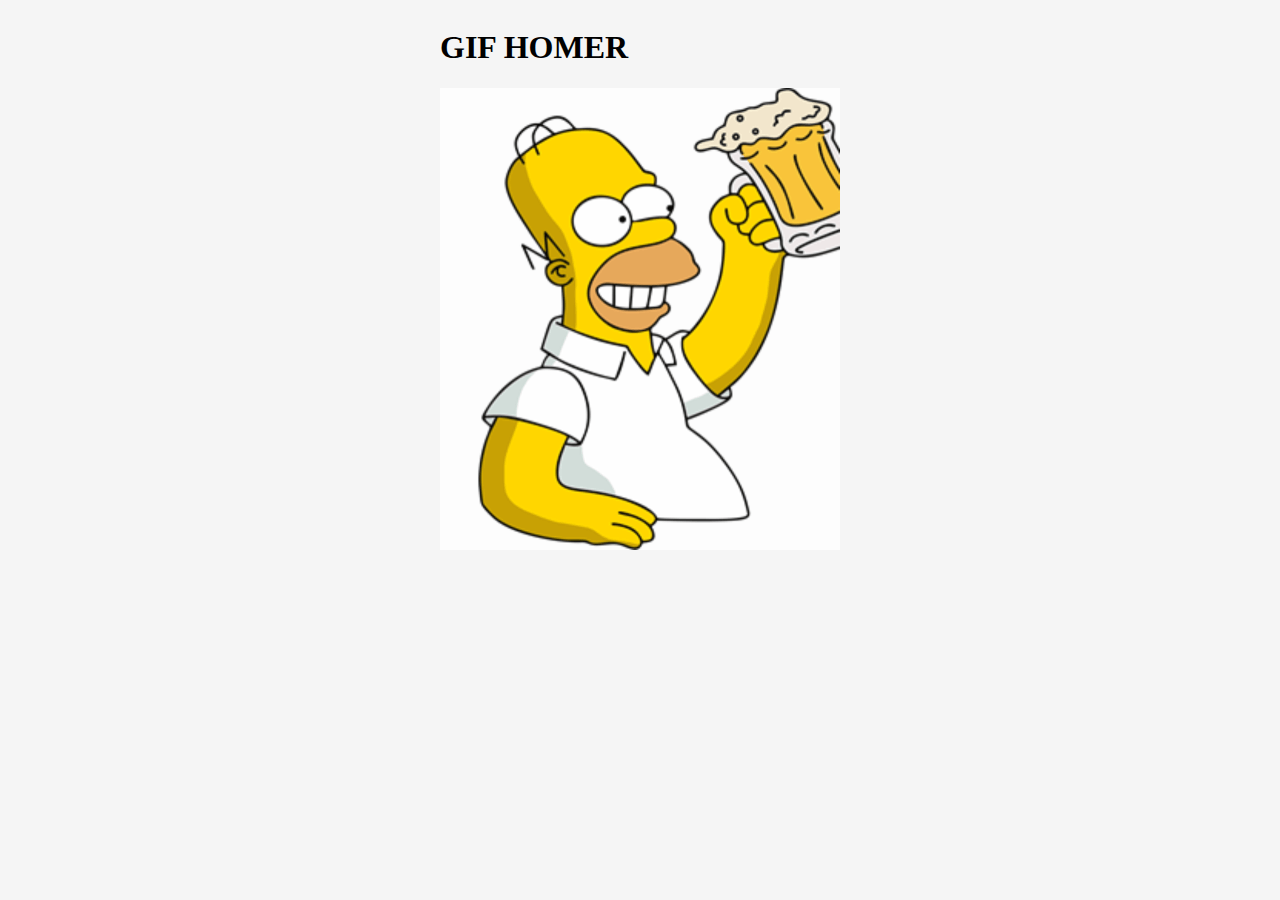
<file: index.html>
<!DOCTYPE html>
<html lang="en">

<head>
    <meta charset="UTF-8">
    <meta name="viewport" content="width=device-width, initial-scale=1.0">
    <style>
        body {
            background-color: whitesmoke ;
        }
        div {
            display: flex;
            flex-flow:wrap column ;
            align-content: center;
        }
    </style>
    <title>GIF</title>
</head>

<body>
    <div>
        <h1>GIF HOMER</h1>
        <img src="img/homer.gif">
    </div>
</body>

</html>
</file>
